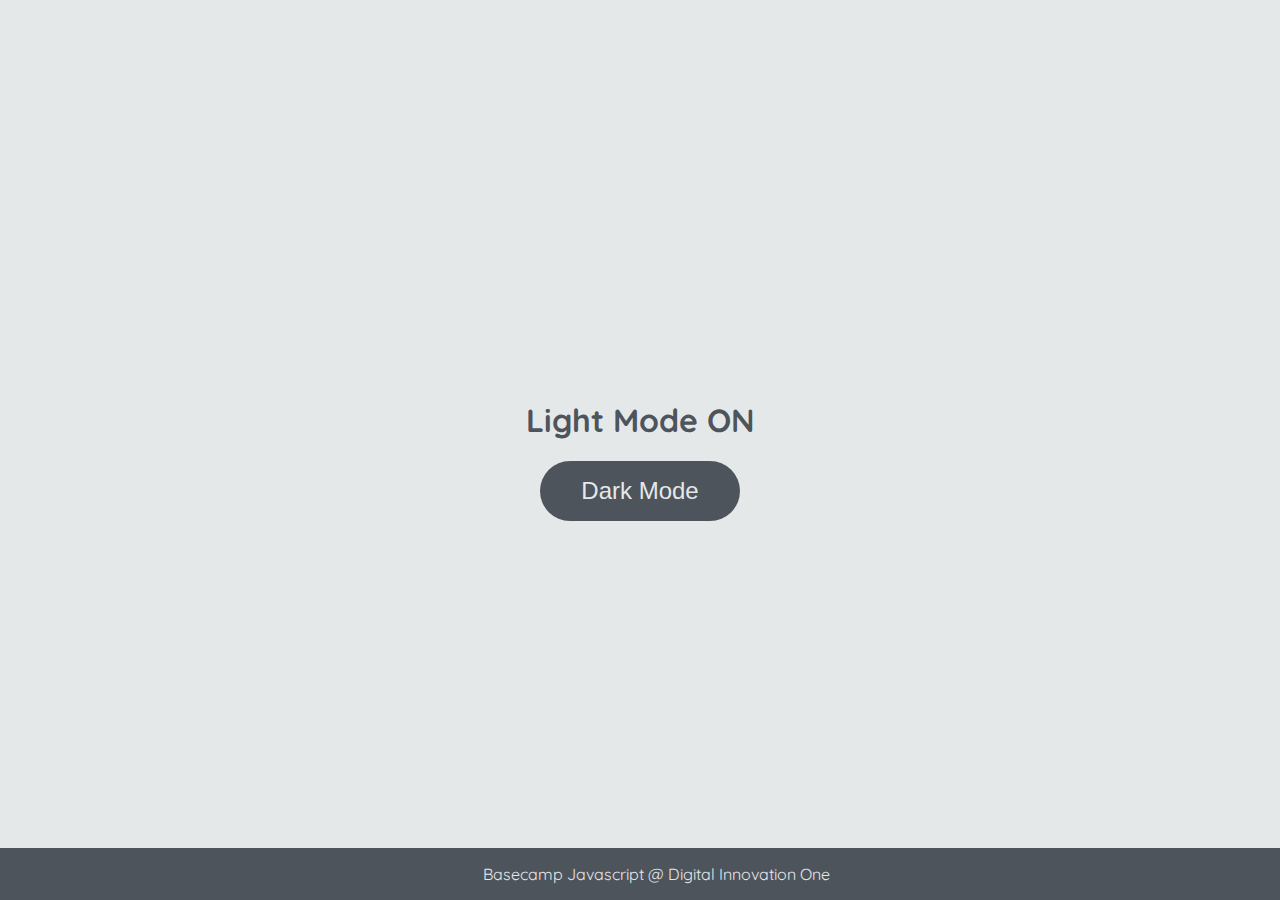
<file: manipulando-o-DOM/index.html>
<!DOCTYPE html>
<html lang="en">
	<head>
		<meta charset="UTF-8" />
		<meta http-equiv="X-UA-Compatible" content="IE=edge" />
		<meta name="viewport" content="width=device-width, initial-scale=1.0" />
		<link rel="stylesheet" href="assets/css/styles.css" />
		<title>Dark mode and Light Mode</title>
	</head>
	<body>
		<main>
			<h1 id="page-title">Light Mode ON</h1>
			<button aria-label="selecionar-modo" id="mode-selector">Dark Mode</button>
		</main>

		<footer>Basecamp Javascript @ Digital Innovation One</footer>
		<script src="assets/js/scripts.js"></script>
	</body>
</html>
</file>
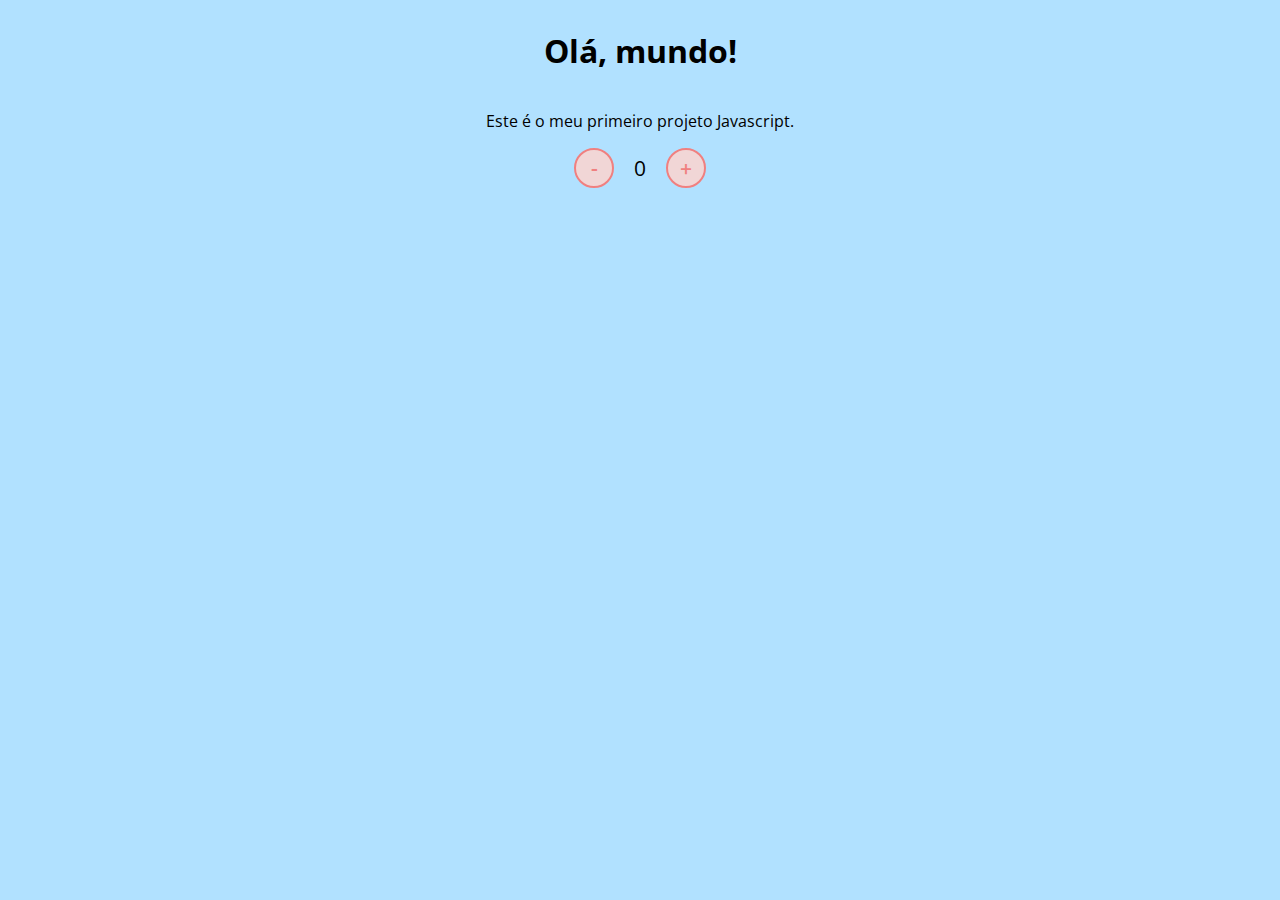
<file: introducao-ao-javascript/contador/index.html>
<!DOCTYPE html>
<html lang="en">
<head>
    <meta charset="UTF-8">
    <meta name="viewport" content="width=device-width, initial-scale=1.0">
    <link rel="stylesheet" href="assets/css/style.css" />
    <title>Contador</title>
</head>
<body>
    <h1>Olá, mundo!</h1>
    <p>Este é o meu primeiro projeto Javascript.</p>
    <div id="counter">
        <button name="subtrair" onclick="decrement()">-</button>
        <span id="currentNumber">0</span>
        <button name="adicionar" onclick="increment()">+</button>
    </div>
    <script src="assets/js/script.js"></script>
</body>
</html>
</file>
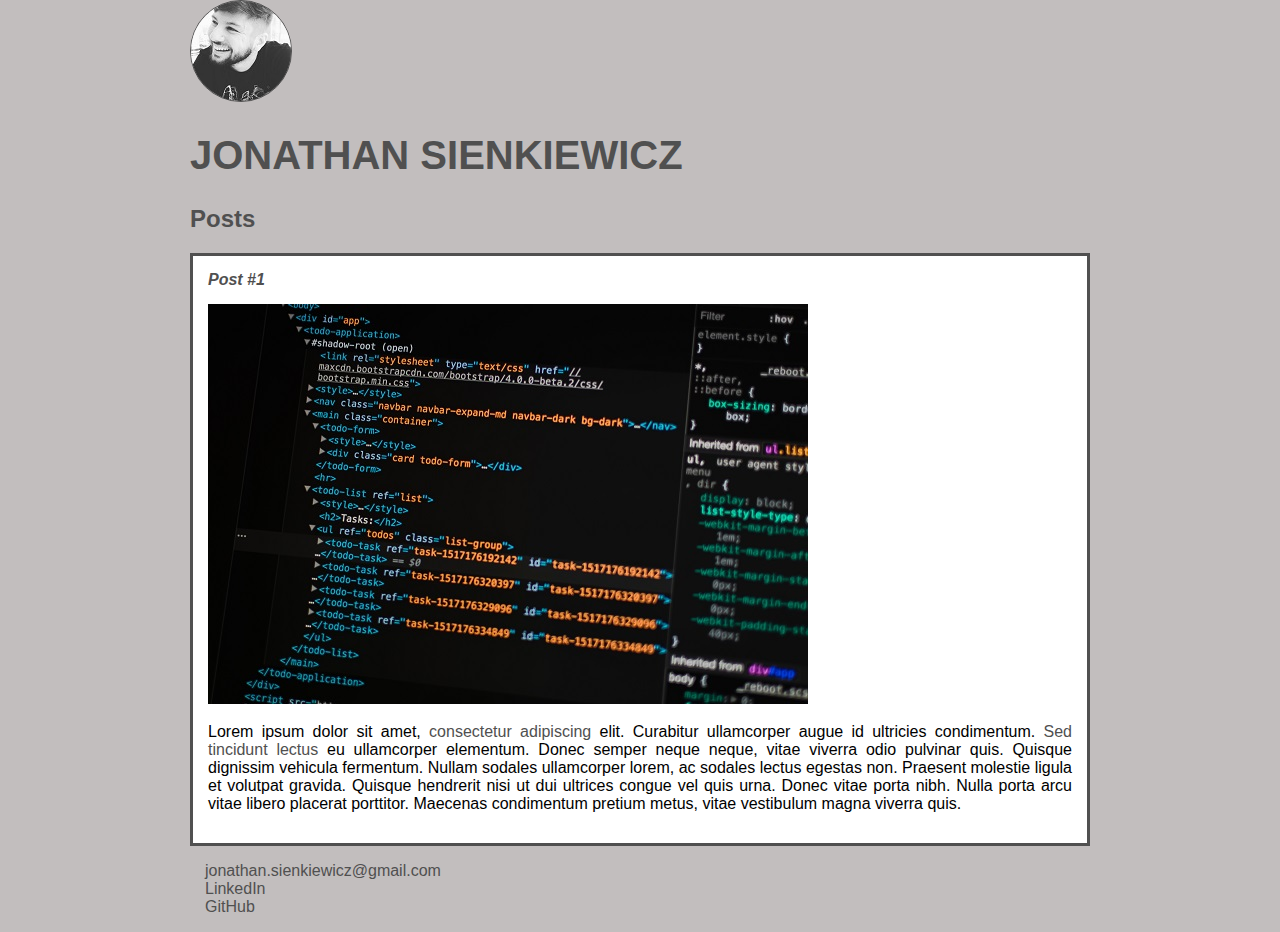
<file: Introdução-a-criação-de-websites-com-HTML5-e-CSS3/CURSO-CSS3/index.html>
<!DOCTYPE html>
<html>
    <head>
        <meta charset="utf=8">
        <title>Jonathan Sienkiewicz</title>
        <link rel="stylesheet" href="style.css">
    </head>
    <body>
        <header>
            <img 
                class="photo"
                src="jonathan-sienkiewicz.jpg " 
                alt="Ilustração do rosto de Jonathan Sienkiewicz"
            >
            <h1 id="title">Jonathan Sienkiewicz</h1>
        </header>
        <section>
            <header>
                <h2 class="subtitle">Posts</h2>
            </header>
            <article class="post">
                <header>
                    <h3 class="post-title">Post #1</h3>
                    <img 
                        class="post-image"
                        src="postagem-1.jpg" 
                        alt="Editor de texto contendo código HTML"
                    >
                </header>
                <p class="post-content">
                    Lorem ipsum dolor sit amet, 
                    <a target="_blank" href="https://www.linkedin.com/in/jonathansienkiewicz/">consectetur adipiscing</a> elit. 
                    Curabitur ullamcorper augue id ultricies condimentum. 
                    <a href="mailto:jonathan.sienkiewicz@gmail.com">Sed tincidunt lectus</a> eu ullamcorper elementum. 
                    Donec semper neque neque, vitae viverra odio pulvinar quis. 
                    Quisque dignissim vehicula fermentum. 
                    Nullam sodales ullamcorper lorem, ac sodales lectus egestas non. 
                    Praesent molestie ligula et volutpat gravida. 
                    Quisque hendrerit nisi ut dui ultrices congue vel quis urna. 
                    Donec vitae porta nibh. Nulla porta arcu vitae libero placerat porttitor. 
                    Maecenas condimentum pretium metus, vitae vestibulum magna viverra quis.
                </p>
            </article>
        </section>
        <footer>
            <ul class="contacts-list">
                <li>
                    <a href="mailto:jonathan.sienkiewicz@gmail.com">jonathan.sienkiewicz@gmail.com</a>
                </li>
                <li>
                    <a href="https://www.linkedin.com/in/jonathansienkiewicz/" target="_blank">LinkedIn</a>
                </li>
                <li>
                    <a href="https://github.com/jonsienkiewicz" target="_blank">GitHub</a>
                </li>
            </ul>
        </footer>
    </body>
</html>
</file>
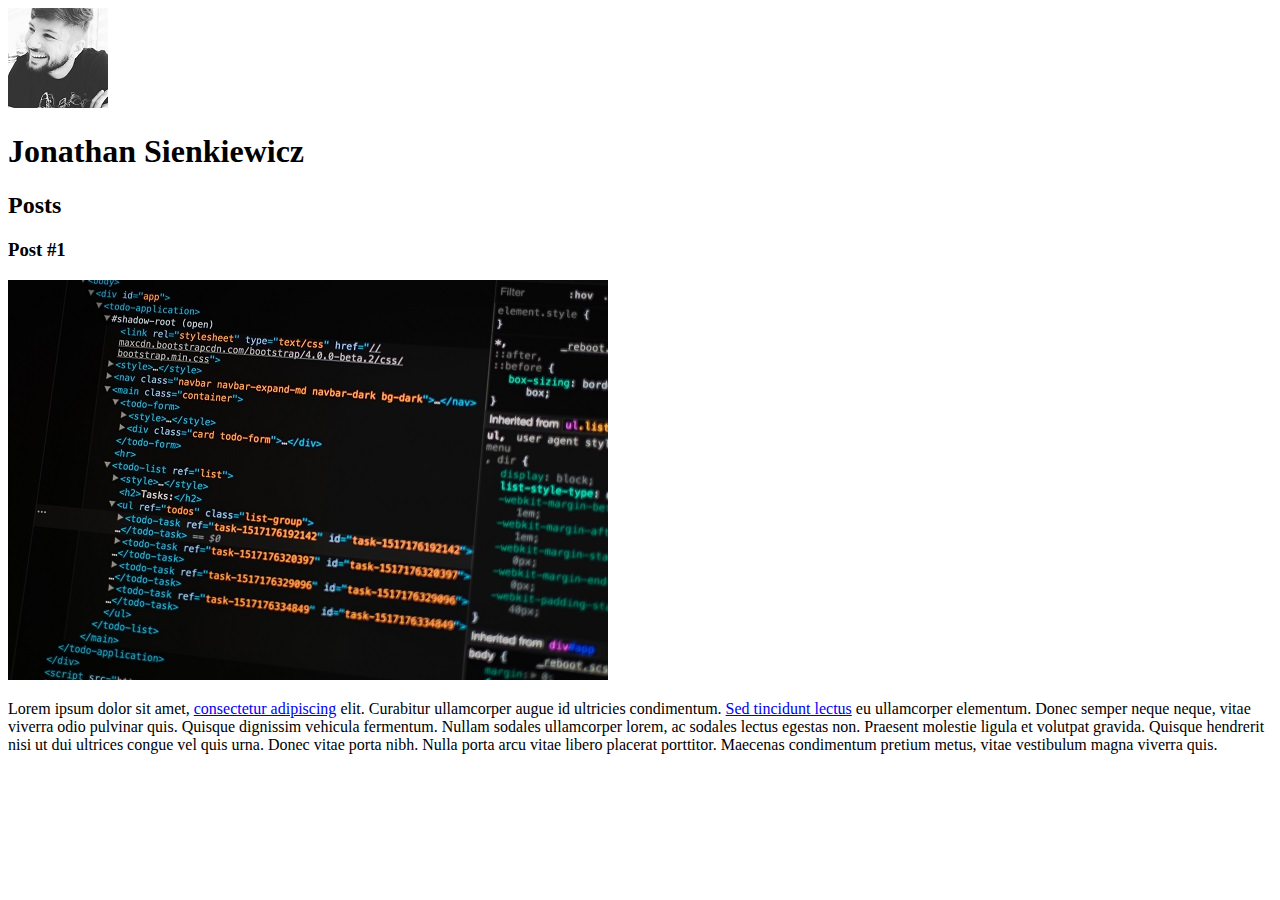
<file: Introdução-a-criação-de-websites-com-HTML5-e-CSS3/CURSO-HTML5/index.html>
<!DOCTYPE html>
<html>
    <head>
        <meta charset="utf=8">
        <title>Jonathan Sienkiewicz</title>
    </head>
    <body>
        <header>
            <img 
                src="jonathan-sienkiewicz.jpg " 
                alt="Ilustração do rosto do Jonathan Sienkiewicz"
            >
            <h1>Jonathan Sienkiewicz</h1>
        </header>
        <section>
            <header>
                <h2>Posts</h2>
            </header>
            <article>
                <header>
                    <h3>Post #1</h3>
                    <img 
                        src="postagem-1.jpg" 
                        alt="Editor de texto contendo código HTML"
                    >
                </header>
                <p>
                    Lorem ipsum dolor sit amet, 
                    <a target="_blank" href="https://www.linkedin.com/in/jonathansienkiewicz/">consectetur adipiscing</a> elit. 
                    Curabitur ullamcorper augue id ultricies condimentum. 
                    <a href="mailto:jonathan.sienkiewicz@gmail.com">Sed tincidunt lectus</a> eu ullamcorper elementum. 
                    Donec semper neque neque, vitae viverra odio pulvinar quis. 
                    Quisque dignissim vehicula fermentum. 
                    Nullam sodales ullamcorper lorem, ac sodales lectus egestas non. 
                    Praesent molestie ligula et volutpat gravida. 
                    Quisque hendrerit nisi ut dui ultrices congue vel quis urna. 
                    Donec vitae porta nibh. Nulla porta arcu vitae libero placerat porttitor. 
                    Maecenas condimentum pretium metus, vitae vestibulum magna viverra quis.
                </p>
            </article>
        </section>
        <footer></footer>
    </body>
</html>
</file>
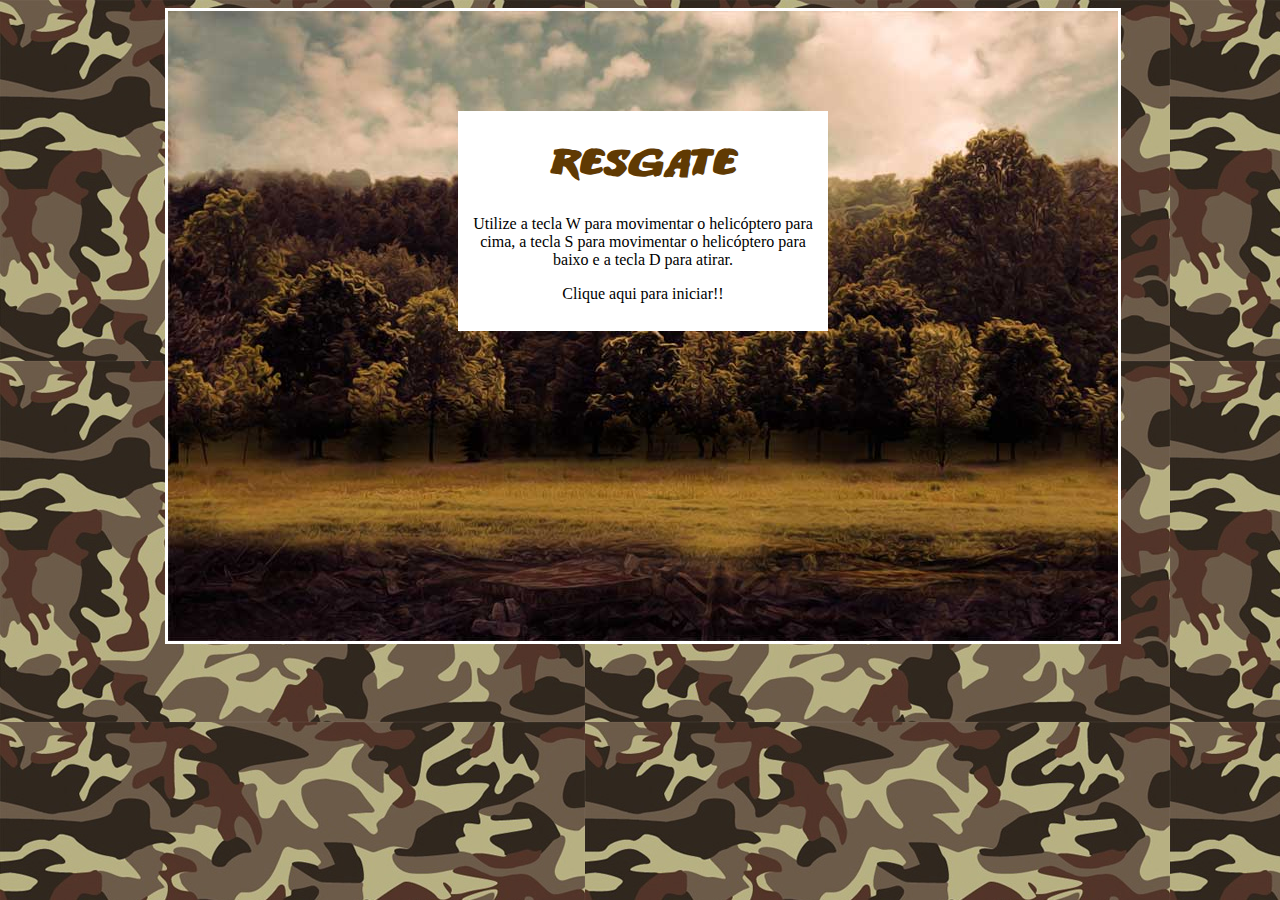
<file: jogo-de-naves/jogo1/index.html>
<!doctype html>
<html>
<head>
<meta charset="utf-8">
<title>Resgate</title>
<link href="css/estilos.css" rel="stylesheet" type="text/css">
</head>

<body>
<div id="container"> <!-- div container !-->

	<div id="fundoGame"> <!-- div fundoGame !-->
	
		<div id="inicio" onclick="start()"><h1> Resgate </h1> <!-- div inicio !-->
		<p>Utilize a tecla W para movimentar o helicóptero para cima, a tecla S para movimentar o helicóptero para baixo e a tecla D para atirar.</p>
		<p> Clique aqui para iniciar!! </p>
		</div> <!-- Fim da div inicio !-->
		
    </div> <!-- Fim da div fundoGame !-->
	
</div> <!-- Fim da div container !-->

<!-- Sons do jogo !-->
<audio src="sons/som.mp3" preload="auto" id="somDisparo"></audio>
<audio src="sons/explosao.mp3" preload="auto" id="somExplosao"></audio>
<audio src="sons/musica_fundo.mp3" preload="auto" id="musica"></audio>
<audio src="sons/gameover.mp3" preload="auto" id="somGameover"></audio>
<audio src="sons/perdido.mp3" preload="auto" id="somPerdido"></audio>	
<audio src="sons/resgate.mp3" preload="auto" id="somResgate"></audio>

<script type="text/javascript" src="js/jquery-1.11.1.min.js"></script>
<script type="text/javascript" src="js/js.js"></script> 
<script type="text/javascript" src="js/jquery-collision.min.js"></script>

</body>
</html>
</file>
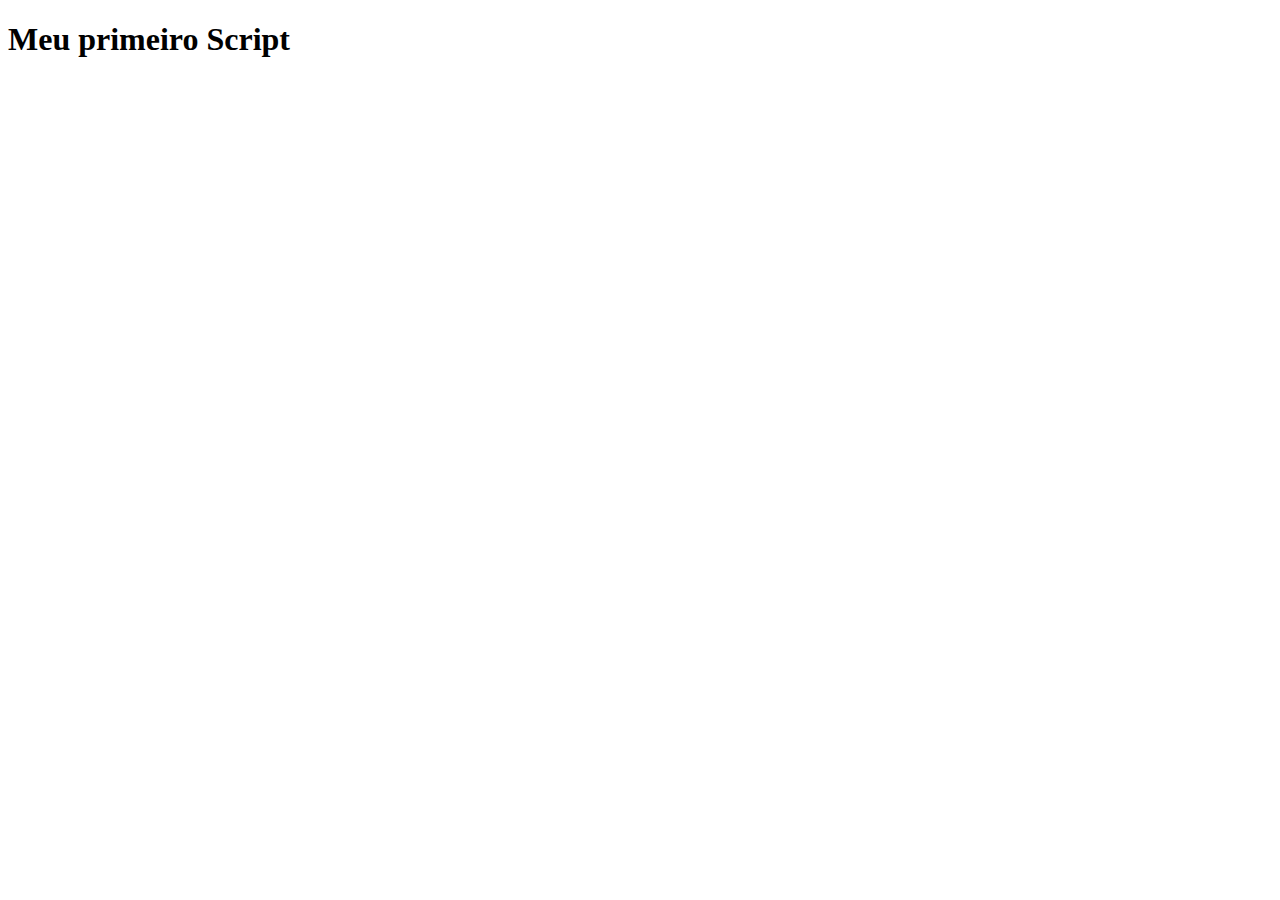
<file: sintaxe-basica-javascript/aula1-meu-primeiro-script/index.html>
<!DOCTYPE html>
<html lang="en">
<head>
    <meta charset="UTF-8">
    <meta http-equiv="X-UA-Compatible" content="IE=edge">
    <meta name="viewport" content="width=device-width, initial-scale=1.0">
    <title>Meu primeiro script</title>
</head>
<body>
    <h1>Meu primeiro Script</h1>

   <!--externar script-->
   <script src="script.js"></script>
    
</body>
</html>
</file>
<file: manipulando-o-DOM/assets/css/styles.css>
@import url('https://fonts.googleapis.com/css2?family=Quicksand:wght@300;400;600&display=swap');

body {
	background-color: #e5e8e8;
	color: #4e545c;
	margin: 0;
	font-family: 'Quicksand';
}

body.dark-mode {
	background-color: #000401;
	color: #e5e8e8;
}

main {
	height: 100vh;
	width: 100%;
	display: flex;
	flex-direction: column;
	align-items: center;
	justify-content: center;
}

footer {
	width: 100%;
	background-color: #4e545c;
	padding: 16px;
	color: #e5e8e8;
	position: fixed;
	bottom: 0;
	text-align: center;
	font-weight: 400;
}

footer.dark-mode {
	background-color: #8d9797;
	color: #000401;
}

button {
	border-radius: 40px;
	font-size: 1.5rem;
	height: 60px;
	width: 200px;
	border: none;
	background-color: #4e545c;
	color: #e5e8e8;
	transition: all 0.5s linear;
}

button:hover {
	background-color: #000401;
}

button.dark-mode {
	background-color: #e5e8e8;
	color: #4e545c;
}

button.dark-mode:hover {
	background-color: #4e545c;
	color: #e5e8e8;
}
</file>
<file: introducao-ao-javascript/contador/assets/css/style.css>
@import url('https://fonts.googleapis.com/css2?family=Open+Sans:wght@300;600&display=swap');

* {
    font-family: 'Open Sans', sans-serif;
}

body {
    display: flex;
    align-items: center;
    justify-content: center;
    flex-direction: column;
    background-color: rgb(177, 225, 255);
}

button {
    height: 40px;
    width: 40px;
    border-radius: 50%;
    border: 2px solid lightcoral;
    background-color: rgb(241, 214, 214);
    color: lightcoral;
    font-size: 16pt;
    font-weight: 600;
    text-align: center;
}

#counter {
    display: flex;
}

#currentNumber {
    display: flex;
    align-items: center;
    margin: 0 20px;
    font-size: 16pt;
}
</file>
<file: Introdução-a-criação-de-websites-com-HTML5-e-CSS3/CURSO-CSS3/style.css>
body{
    background: rgba(143, 136, 136, 0.548);
    font-family: Verdana, Geneva, Tahoma, sans-serif;
    max-width: 900px;
    margin: auto;
}

.photo {
    border: 1px solid #505050;
    border-radius: 50%;
}

#title, .subtitle, .post-title {
    color:#505050;
}

#title {
    font-size: 40px;
    text-transform: uppercase;
}

a {
    text-decoration: none;
    color: #505050;
}

.post-title {
    font-size: 16px;
    font-style: italic;
    margin: 0;
    margin-bottom: 15px;
}

.post{
    background: white;
    padding: 15px;
    border: 3px solid #505050;
    margin-bottom: 15px;
}

.post-content{
    margin: 0;
    margin-bottom: 15px;
    border-radius: 5px;
    text-align: justify;
}

.post-image{
    margin-bottom: 15px;
}

.contacts-list {
    list-style-type: none;
    padding-left: 15px;
}

.contacts-list li a {
    text-decoration: none;
}
</file>
<file: jogo-de-naves/jogo1/css/estilos.css>
@font-face {
	font-family:Titulo;
	src:url(../fontes/ANODETONOONE.TTF);
}

h1 {
	font-family:Titulo;
	font-size:40px;
	color:#603A03;
}

body {
	background-image:url(../imgs/fundo.jpg);
}

#container{
	width:950px;
	height:auto;
	position:relative;
	margin-left:auto;
	margin-right:auto;
}


#fundoGame {
	width:950px;
	height:630px;
	background-image:url(../imgs/fundo_game.jpg);
	border-color:#FFF;
	border-style:solid;
}

#jogador {
	width:256px;
	height:66px;
	position:absolute;
	left:8px;
	top:179px;
background-image:url(../imgs/apache.png);

}

#inimigo1 {
	width: 256px;
	height: 66px;
	position: absolute;
	left: 689px;
	top: 253px;
	background-image:url(../imgs/inimigo1.png);
	
}

#inimigo2 {
	width: 165px;
	height: 70px;
	position: absolute;
	left: 775px;
	top: 447px;
	background-image: url(../imgs/inimigo2.png);
}

#amigo {
	width: 44px;
	height: 51px;
	position: absolute;
	left: 10px;
	top: 464px;
	background-image:url(../imgs/amigo.png);
}

#inicio {
	width:350px;
	height:200px;
	background-color:#FFF;
 	margin-left:auto;
        margin-right:auto;
 	margin-top:100px;
	text-align:center;
	padding:10px;

}

.anima1 {
	background-image:url(../imgs/helicoptero.png);
	animation:play .5s steps(2) infinite;

    -webkit-animation: play .5s steps(2) infinite;
    -moz-animation: play .5s steps(2) infinite;
    -ms-animation: play .5s steps(2) infinite;
    -o-animation: play .5s steps(2) infinite;
}

@keyframes play {
	from {background-position:0px;}
	to {background-position:-512px;}
}

@-webkit-keyframes play {
    from { background-position:0px; }
      to { background-position: -512px; }
 }
 
 @-moz-keyframes play {
    from { background-position:0px; }
      to { background-position: -512px; }
 }
 
 @-ms-keyframes play {
    from { background-position:0px; }
      to { background-position: -512px; }
 }
 
 @-o-keyframes play {
    from { background-position:0px; }
      to { background-position: -512px; }
 }
 
 .anima2 {
    background-image:url(../imgs/inimigo1.png);
    animation: play .5s steps(2) infinite;
    -webkit-animation: play .5s steps(2) infinite;
    -moz-animation: play .5s steps(2) infinite;
    -ms-animation: play .5s steps(2) infinite;
    -o-animation: play .5s steps(2) infinite; 
}

.anima3 {
	background-image:url(../imgs/amigo.png);
	animation:play2 .9s steps(12) infinite;
	-webkit-animation: play2 .9s steps(12) infinite;
       -moz-animation: play2 .9s steps(12) infinite;
        -ms-animation: play2 .9s steps(12) infinite;
         -o-animation: play2 .9s steps(12) infinite;
}

@keyframes play2 {
	from {background-position:0px;}
	to {background-position:-528px;}
}

@-webkit-keyframes play2 {
   from { background-position:    0px; }
     to { background-position: -528px; }
}

@-moz-keyframes play2 {
   from { background-position:    0px; }
     to { background-position: -528px; }
}

@-ms-keyframes play2 {
   from { background-position:    0px; }
     to { background-position: -528px; }
}

@-o-keyframes play2 {
   from { background-position:    0px; }
     to { background-position: -528px; }
}

#disparo {
	width: 50px;
	height: 8px;
	position: absolute;
	background-image: url(../imgs/disparo.png);
}

#explosao1 {
	width:15px;
	height:87px;
	position:absolute;

}

#explosao2 {
	width:15px;
	height:87px;
	position:absolute;
	
}

#explosao3 {
	width:44px;
	height:51px;
	position:absolute;
}

.anima4 {
	width:44px;
	height:51px;
	background-image:url(../imgs/amigo_morte.png);
	animation:play3 .5s steps(7) infinite;
	-webkit-animation: play3 .5s steps(7) infinite;
       -moz-animation: play3 .5s steps(7) infinite;
        -ms-animation: play3 .5s steps(7) infinite;
         -o-animation: play3 .5s steps(7) infinite;
}

@keyframes play3 {
	from {background-position:0px;}
	to {background-position:-308px;}
}

@-webkit-keyframes play3 {
   from { background-position:    0px; }
     to { background-position: -308px; }
}

@-moz-keyframes play3 {
   from { background-position:    0px; }
     to { background-position: -308px; }
}

@-ms-keyframes play3 {
   from { background-position:    0px; }
     to { background-position: -308px; }
}

@-o-keyframes play3 {
   from { background-position:    0px; }
     to { background-position: -308px; }
}

#placar {
	width: 450px;
	height: 50px;
	position: absolute;
	left: 5px;
	top: 590px;
}

h2 {
	font-family:Titulo;
	font-size:20px;
	color:#FFF
}

#energia {
	width: 140px;
	height: 38px;
	position: absolute;
	left: 750px;
	top: 7px;	
}

h3 {
	font-family:Titulo;
	font-size:20px;
	color:#603A03;

}

#fim {
	width:350px;
	height:200px;
	background-color:#FFF;
 	margin-left:auto;
    	margin-right:auto;
 	margin-top:100px;
	text-align:center;
	padding:10px;

}
</file>
